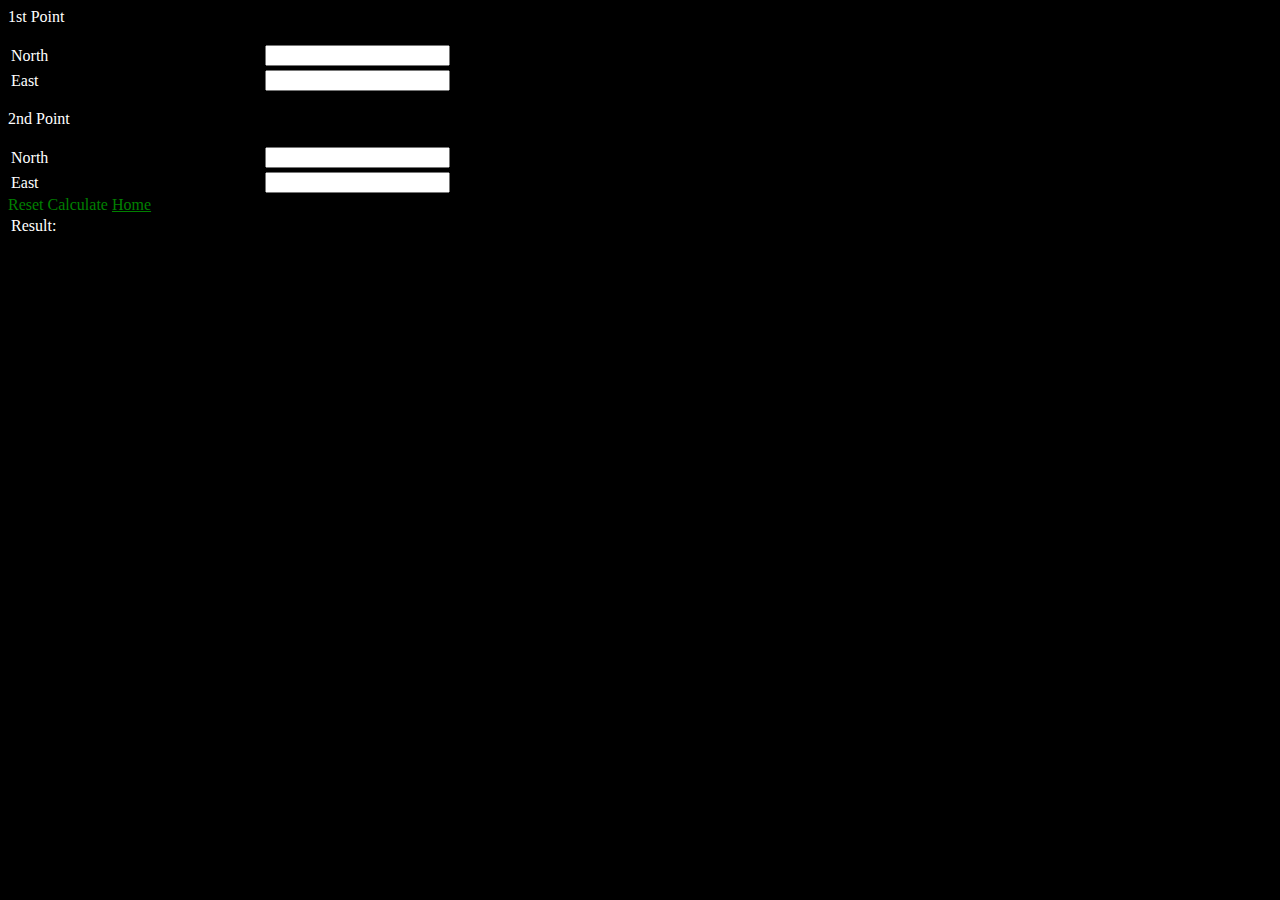
<file: CalculDist.html>
<html>
<head>


<script type="text/javascript">


	function dist(){
		var n1=document.getElementById("north1").value;
		var e1=document.getElementById("east1").value;
		var n2=document.getElementById("north2").value;
		var e2=document.getElementById("east2").value;
		var nx1=parseFloat(n1);
		var ex1=parseFloat(e1);
		var nx2=parseFloat(n2);
		var ex2=parseFloat(e2);
		if (nx1==""||ex1==""||nx2==""||ex2=="")
			alert("You did not complete all the fields!!!");
		else if (nx1==0||ex1==0||nx2==0||ex2==0)
			alert("Please enter another value. The 0 value is not accepted!!!");
		else
			var rez=Math.sqrt((Math.pow((nx1-nx2),2))+(Math.pow((ex1-ex2),2)));
			var rez2=rez.toFixed(3);
			document.getElementById("resDist").innerHTML = rez2;

	}
	function reset(){
	
		document.getElementById("north1").value="";
		document.getElementById("east1").value="";
		document.getElementById("north2").value="";
		document.getElementById("east2").value="";
	}
	



</script>


</head>

<body style="background:black">
	<p style="color:white">1st Point</p>
	<table style="width:100%">
		<tr >
			<td style="width:20%"><p style="color:white">North</p></td>
			<td><input id="north1" type="text"></td>
		
		</tr>
		<tr>
			<td><p style="color:white">East</p></td>
			<td><input id="east1" type="text"></td>
		
		</tr>
	</table>
	
	<p style="color:white">2nd Point</p>
	<table style="width:100%">
		<tr>
			<td style="width:20%"><p style="color:white">North</p></td>
			<td><input id="north2" type="text"></td>
		
		</tr>
		<tr>
			<td><p style="color:white">East</p></td>
			<td><input id="east2" type="text"></td>
		
		</tr>
	</table>
	
	<div id="butoane"  data-role="controlgroup"  data-type="horizontal">
	
	<a id="btnReset" style="width:200px;color:green" onclick="reset()" class="ui-btn">Reset</a>
	
	<a id="btnCalcDist" style="width:200px;color:green" onclick="dist()" class="ui-btn">Calculate</a>

	<a id="btnHome" style="width:200px;color:green" href="index.html" data-transition="flip" class="ui-btn">Home</a>
	</div>
	<table style="width:100%">
		<tr>
			<td style="width:20%"><p style="color:white">Result:</p></td>
			<td style="width:20%"><p id="resDist" style="color:white"></p></td> 
		
		</tr>
	</table>
	
	
</body>

</html>
</file>
